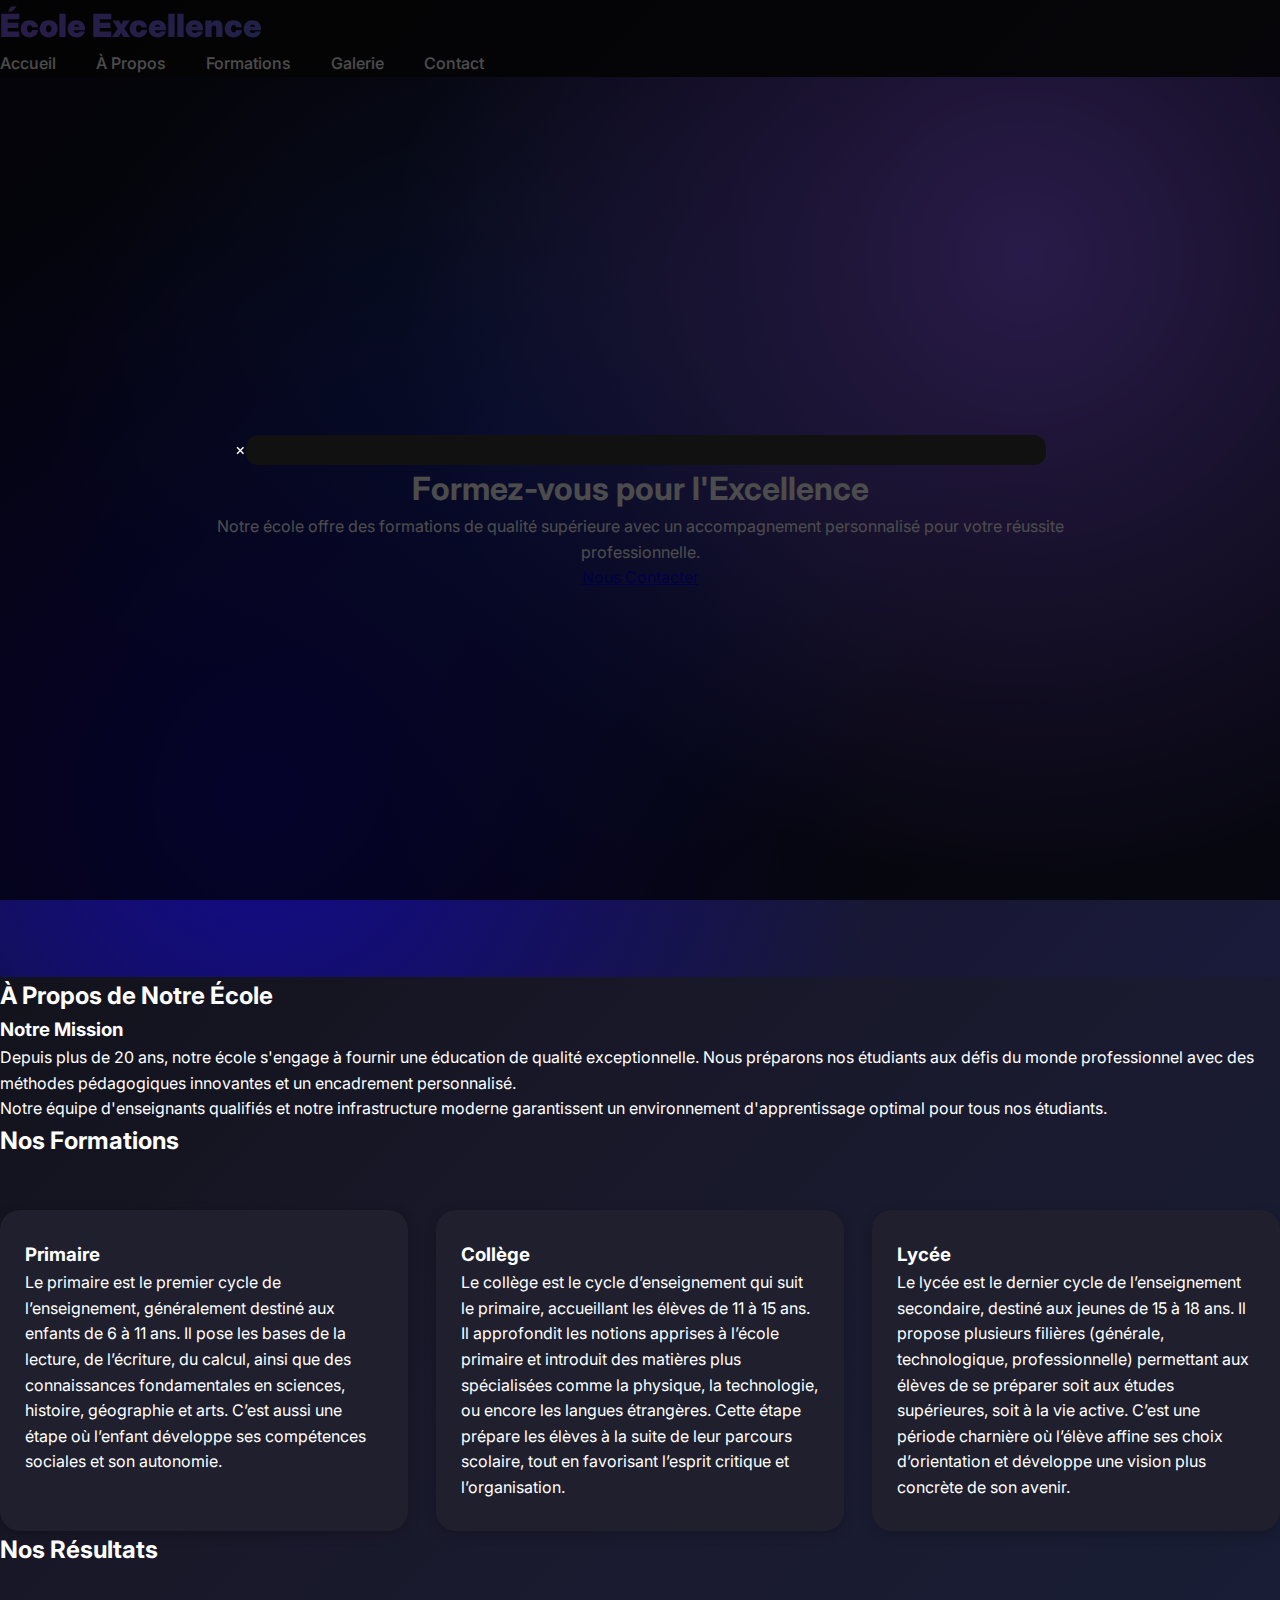
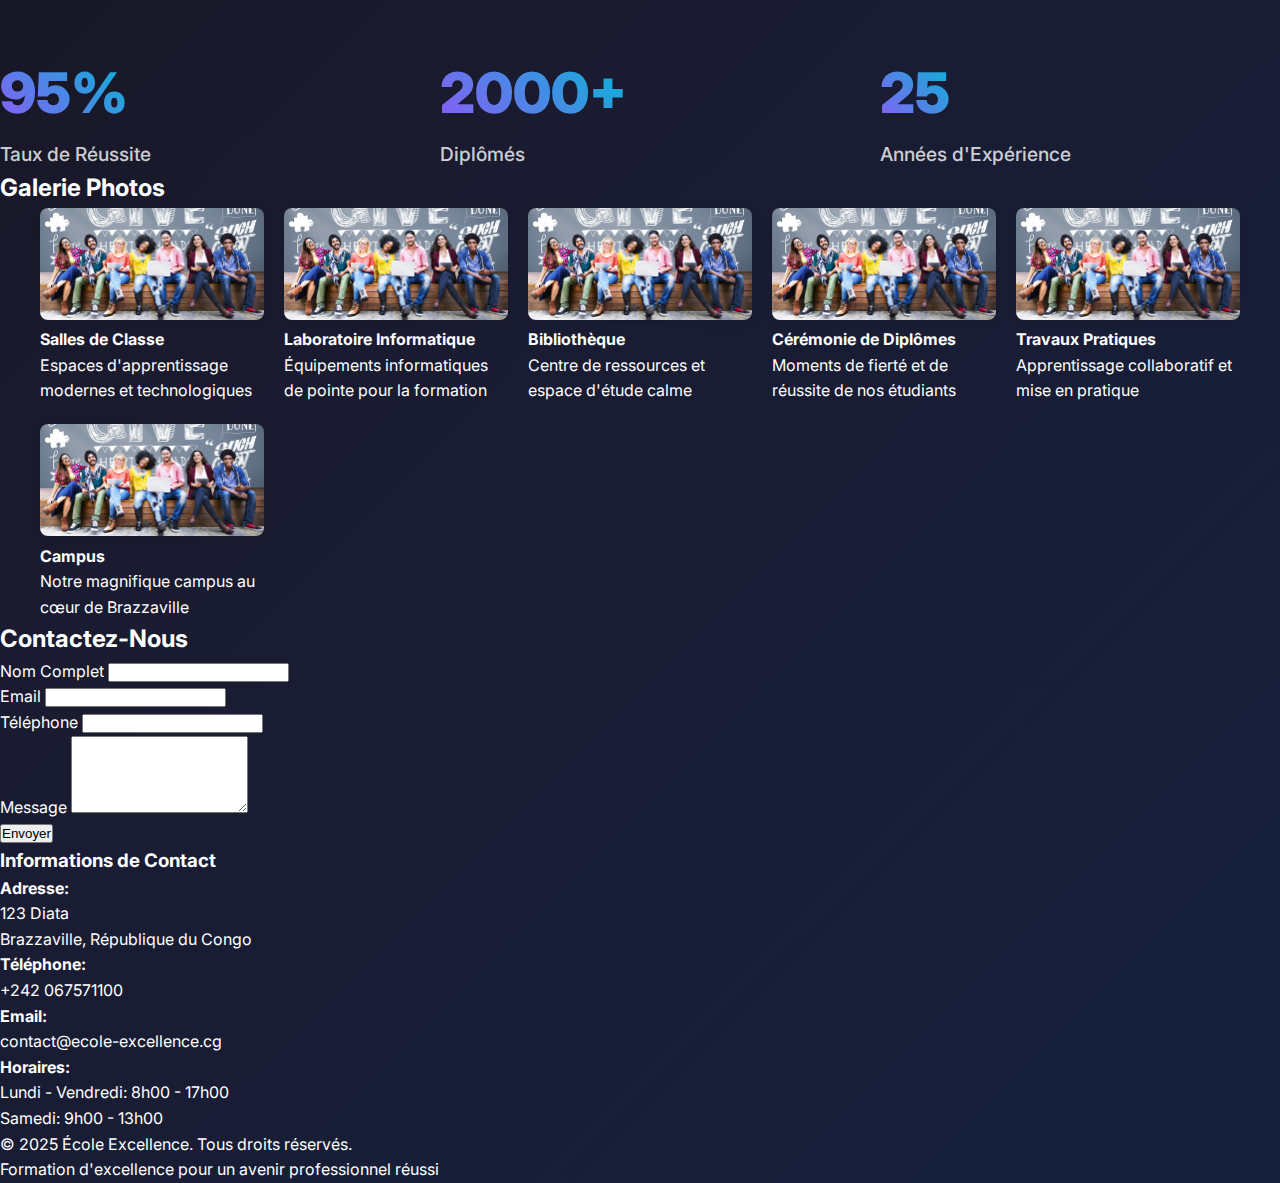
<file: index.html>
<!DOCTYPE html>
<html lang="fr">
<head>
    <meta charset="UTF-8">
    <meta name="viewport" content="width=device-width, initial-scale=1.0">
    <title>École Excellence - Formation d'Excellence</title> 
    <link rel="stylesheet" href="style.css">   
   
</head>
<body>
    <!-- Header -->
    <header>
        <nav>
            <div class="logo">École Excellence</div>
            <ul class="nav-links" id="navLinks">
                <li><a href="#accueil">Accueil</a></li>
                <li><a href="#about">À Propos</a></li>
                <li><a href="#programs">Formations</a></li>
                <li><a href="#gallery">Galerie</a></li>
                <li><a href="#contact">Contact</a></li>
            </ul>
            <div class="menu-toggle" id="menuToggle">
                <span></span>
                <span></span>
                <span></span>
            </div>
        </nav>
    </header>

    <!-- Hero Section -->
    <section class="hero" id="accueil">
        <div class="hero-content">
            <h1>Formez-vous pour l'Excellence</h1>
            <p>Notre école offre des formations de qualité supérieure avec un accompagnement personnalisé pour votre réussite professionnelle.</p>
            <a href="#contact" class="cta-button">Nous Contacter</a>
        </div>
    </section>

    <!-- About Section -->
    <section class="section" id="about">
        <h2>À Propos de Notre École</h2>
        <div class="about-content">
            <div class="about-text">
                <h3>Notre Mission</h3>
                <p>Depuis plus de 20 ans, notre école s'engage à fournir une éducation de qualité exceptionnelle. Nous préparons nos étudiants aux défis du monde professionnel avec des méthodes pédagogiques innovantes et un encadrement personnalisé.</p>
                
                <p>Notre équipe d'enseignants qualifiés et notre infrastructure moderne garantissent un environnement d'apprentissage optimal pour tous nos étudiants.</p>
            </div>
            <div class="about-image">
                <!-- [Image de l'école] -->
            </div>
        </div>
    </section>

    <!-- Programs Section -->
    <section class="section programs" id="programs">
        <h2>Nos Formations</h2>
        <div class="programs-grid">
            <div class="program-card">
                <h3>Primaire</h3>
                <p>Le primaire est le premier cycle de l’enseignement, généralement destiné aux enfants de 6 à 11 ans. Il pose les bases de la lecture, de l’écriture, du calcul, ainsi que des connaissances fondamentales en sciences, histoire, géographie et arts. C’est aussi une étape où l’enfant développe ses compétences sociales et son autonomie.</p>
            </div>
            <div class="program-card">
                <h3>Collège</h3>
                <p>
                  Le collège est le cycle d’enseignement qui suit le primaire, accueillant les élèves de 11 à 15 ans. Il approfondit les notions apprises à l’école primaire et introduit des matières plus spécialisées comme la physique, la technologie, ou encore les langues étrangères. Cette étape prépare les élèves à la suite de leur parcours scolaire, tout en favorisant l’esprit critique et l’organisation.</p>
            </div>
            <div class="program-card">
                <h3>Lycée</h3>
                <p>Le lycée est le dernier cycle de l’enseignement secondaire, destiné aux jeunes de 15 à 18 ans. Il propose plusieurs filières (générale, technologique, professionnelle) permettant aux élèves de se préparer soit aux études supérieures, soit à la vie active. C’est une période charnière où l’élève affine ses choix d’orientation et développe une vision plus concrète de son avenir.</p>
            </div>
            <!-- <div class="program-card">
                <h3>Ressources Humaines</h3>
                <p>Gestion du personnel, droit du travail et développement des compétences.</p>
            </div> -->
        </div>
    </section>

    <!-- Stats Section -->
    <section class="section stats">
        <h2>Nos Résultats</h2>
        <div class="stats-grid">
            <div class="stat-item">
                <span class="stat-number">95%</span>
                <div class="stat-label">Taux de Réussite</div>
            </div>
            <div class="stat-item">
                <span class="stat-number">2000+</span>
                <div class="stat-label">Diplômés</div>
            </div>
            <div class="stat-item">
                <span class="stat-number">25</span>
                <div class="stat-label">Années d'Expérience</div>
            </div>
            <!-- <div class="stat-item">
                <span class="stat-number">85%</span>
                <div class="stat-label">Insertion Professionnelle</div>
            </div> -->
        </div>
    </section>

    <!-- Gallery Section -->
    <section class="section gallery" id="gallery">
        <h2>Galerie Photos</h2>
        <div class="gallery-grid">
            <div class="gallery-item" onclick="openModal('modal1')">
                <div class="gallery-placeholder">
                    <img src="images/img1.jpg" alt="">
                </div>
                <div class="gallery-overlay">
                    <h4>Salles de Classe</h4>
                    <p>Espaces d'apprentissage modernes et technologiques</p>
                </div>
            </div>
            <div class="gallery-item" onclick="openModal('modal2')">
                <div class="gallery-placeholder">
                   <img src="images/img1.jpg" alt="">
                </div>
                <div class="gallery-overlay">
                    <h4>Laboratoire Informatique</h4>
                    <p>Équipements informatiques de pointe pour la formation</p>
                </div>
            </div>
            <div class="gallery-item" onclick="openModal('modal3')">
                <div class="gallery-placeholder">
                    <img src="images/img1.jpg" alt="">
                </div>
                <div class="gallery-overlay">
                    <h4>Bibliothèque</h4>
                    <p>Centre de ressources et espace d'étude calme</p>
                </div>
            </div>
            <div class="gallery-item" onclick="openModal('modal4')">
                <div class="gallery-placeholder">
                   <img src="images/img1.jpg" alt="">
                </div>
                <div class="gallery-overlay">
                    <h4>Cérémonie de Diplômes</h4>
                    <p>Moments de fierté et de réussite de nos étudiants</p>
                </div>
            </div>
            <div class="gallery-item" onclick="openModal('modal5')">
                <div class="gallery-placeholder">
                   <img src="images/img1.jpg" alt="">
                </div>
                <div class="gallery-overlay">
                    <h4>Travaux Pratiques</h4>
                    <p>Apprentissage collaboratif et mise en pratique</p>
                </div>
            </div>
            <div class="gallery-item" onclick="openModal('modal6')">
                <div class="gallery-placeholder">
                   <img src="images/img1.jpg" alt="">
                </div>
                <div class="gallery-overlay">
                    <h4>Campus</h4>
                    <p>Notre magnifique campus au cœur de Brazzaville</p>
                </div>
            </div>
        </div>
    </section>

    <!-- Contact Section -->
    <section class="section contact" id="contact">
        <h2>Contactez-Nous</h2>
        <div class="contact-content">
            <div class="contact-form">
                <form>
                    <div class="form-group">
                        <label for="name">Nom Complet</label>
                        <input type="text" id="name" name="name" required>
                    </div>
                    <div class="form-group">
                        <label for="email">Email</label>
                        <input type="email" id="email" name="email" required>
                    </div>
                    <div class="form-group">
                        <label for="phone">Téléphone</label>
                        <input type="tel" id="phone" name="phone">
                    </div>
                    <div class="form-group">
                        <label for="message">Message</label>
                        <textarea id="message" name="message" rows="5" required></textarea>
                    </div>
                    <button type="submit" class="cta-button">Envoyer</button>
                </form>
            </div>
            <div class="contact-info">
                <h3>Informations de Contact</h3>
                <p><strong>Adresse:</strong><br>
                123 Diata<br>
                Brazzaville, République du Congo</p>
                
                <p><strong>Téléphone:</strong><br>
                +242 067571100</p>
                
                <p><strong>Email:</strong><br>
                contact@ecole-excellence.cg</p>
                
                <p><strong>Horaires:</strong><br>
                Lundi - Vendredi: 8h00 - 17h00<br>
                Samedi: 9h00 - 13h00</p>
            </div>
        </div>
    </section>

    <!-- Footer -->
    <footer>
        <p>&copy; 2025 École Excellence. Tous droits réservés.</p>
        <p>Formation d'excellence pour un avenir professionnel réussi</p>
    </footer>

    <!-- Gallery Modal -->
    <div class="modal" id="galleryModal">
        <span class="close-modal" onclick="closeModal()">&times;</span>
        <div class="modal-content">
            <div class="modal-caption" id="modalCaption"></div>
        </div>
    </div>

    <script src="script.js"></script>
</body>
</html>
</file>
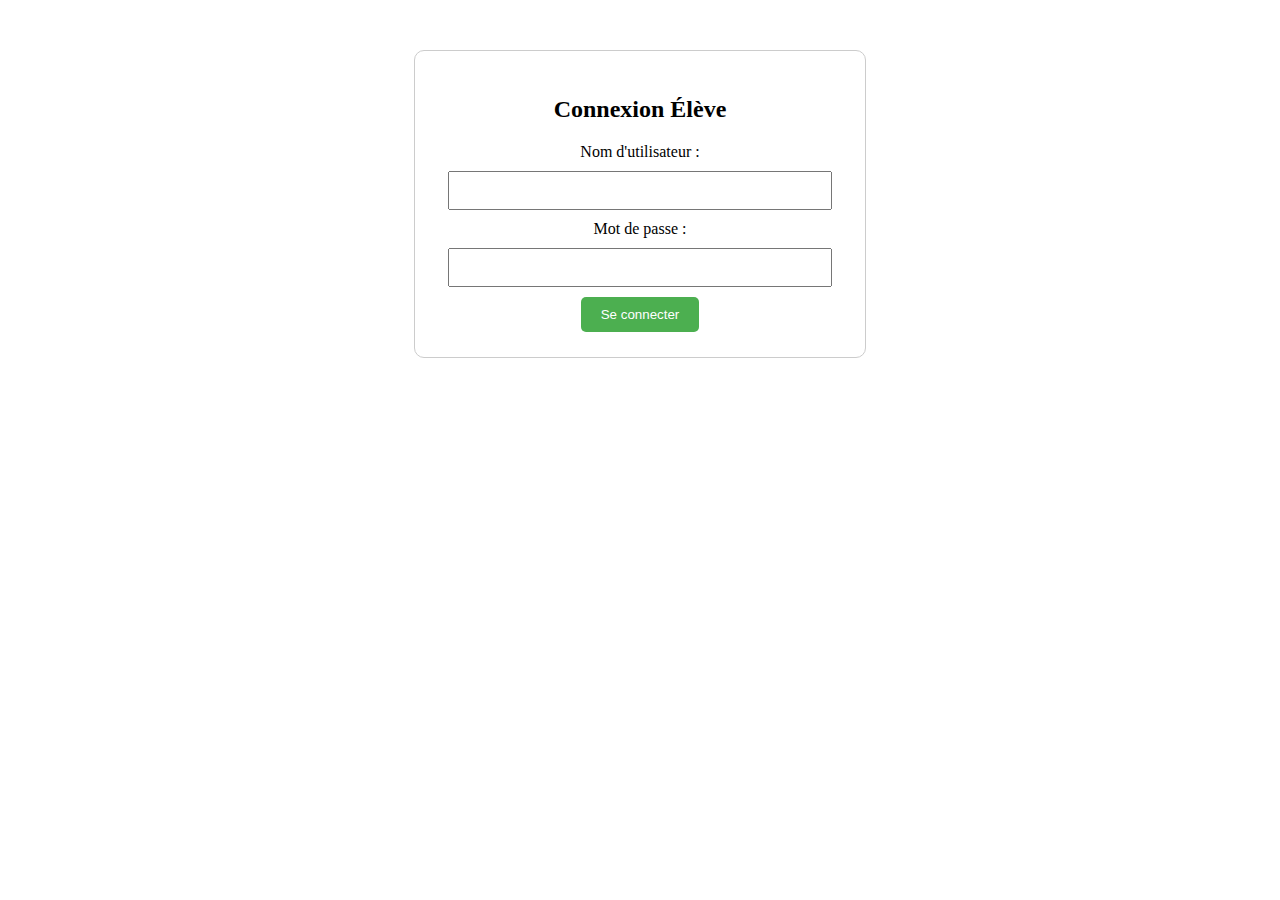
<file: login.html>
<!DOCTYPE html>
<html lang="en">
<head>
    <meta charset="UTF-8">
    <meta name="viewport" content="width=device-width, initial-scale=1.0">
    <title>Document</title>
</head>
<body>
    <!-- Login -->
<div class="login-container">
  <h2>Connexion Élève</h2>
  <form id="loginForm">
    <label for="username">Nom d'utilisateur :</label>
    <input type="text" id="username" required>

    <label for="password">Mot de passe :</label>
    <input type="password" id="password" required>

    <button type="submit">Se connecter</button>
  </form>
  <p id="loginError" style="color:red; display:none;">Identifiants incorrects</p>
</div>

<!-- CSS -->
<style>
.login-container {
  max-width: 400px;
  margin: 50px auto;
  padding: 25px;
  border: 1px solid #ccc;
  border-radius: 10px;
  text-align: center;
}

.login-container input {
  width: 90%;
  padding: 10px;
  margin: 10px 0;
}

.login-container button {
  padding: 10px 20px;
  background-color: #4CAF50;
  color: white;
  border: none;
  border-radius: 5px;
}

.login-container button:hover {
  background-color: #45a049;
}
</style>

<!-- JS -->
<script>
const loginForm = document.getElementById("loginForm");
const loginError = document.getElementById("loginError");

// Exemple simple : les identifiants sont "eleve" / "1234"
loginForm.addEventListener("submit", function(e) {
  e.preventDefault();
  const username = document.getElementById("username").value;
  const password = document.getElementById("password").value;

  if(username === "eleve" && password === "1234") {
    // redirection vers zone élèves
    window.location.href = "zone-eleves.html";
  } else {
    loginError.style.display = "block";
  }
});
</script>

</body>
</html>
</file>
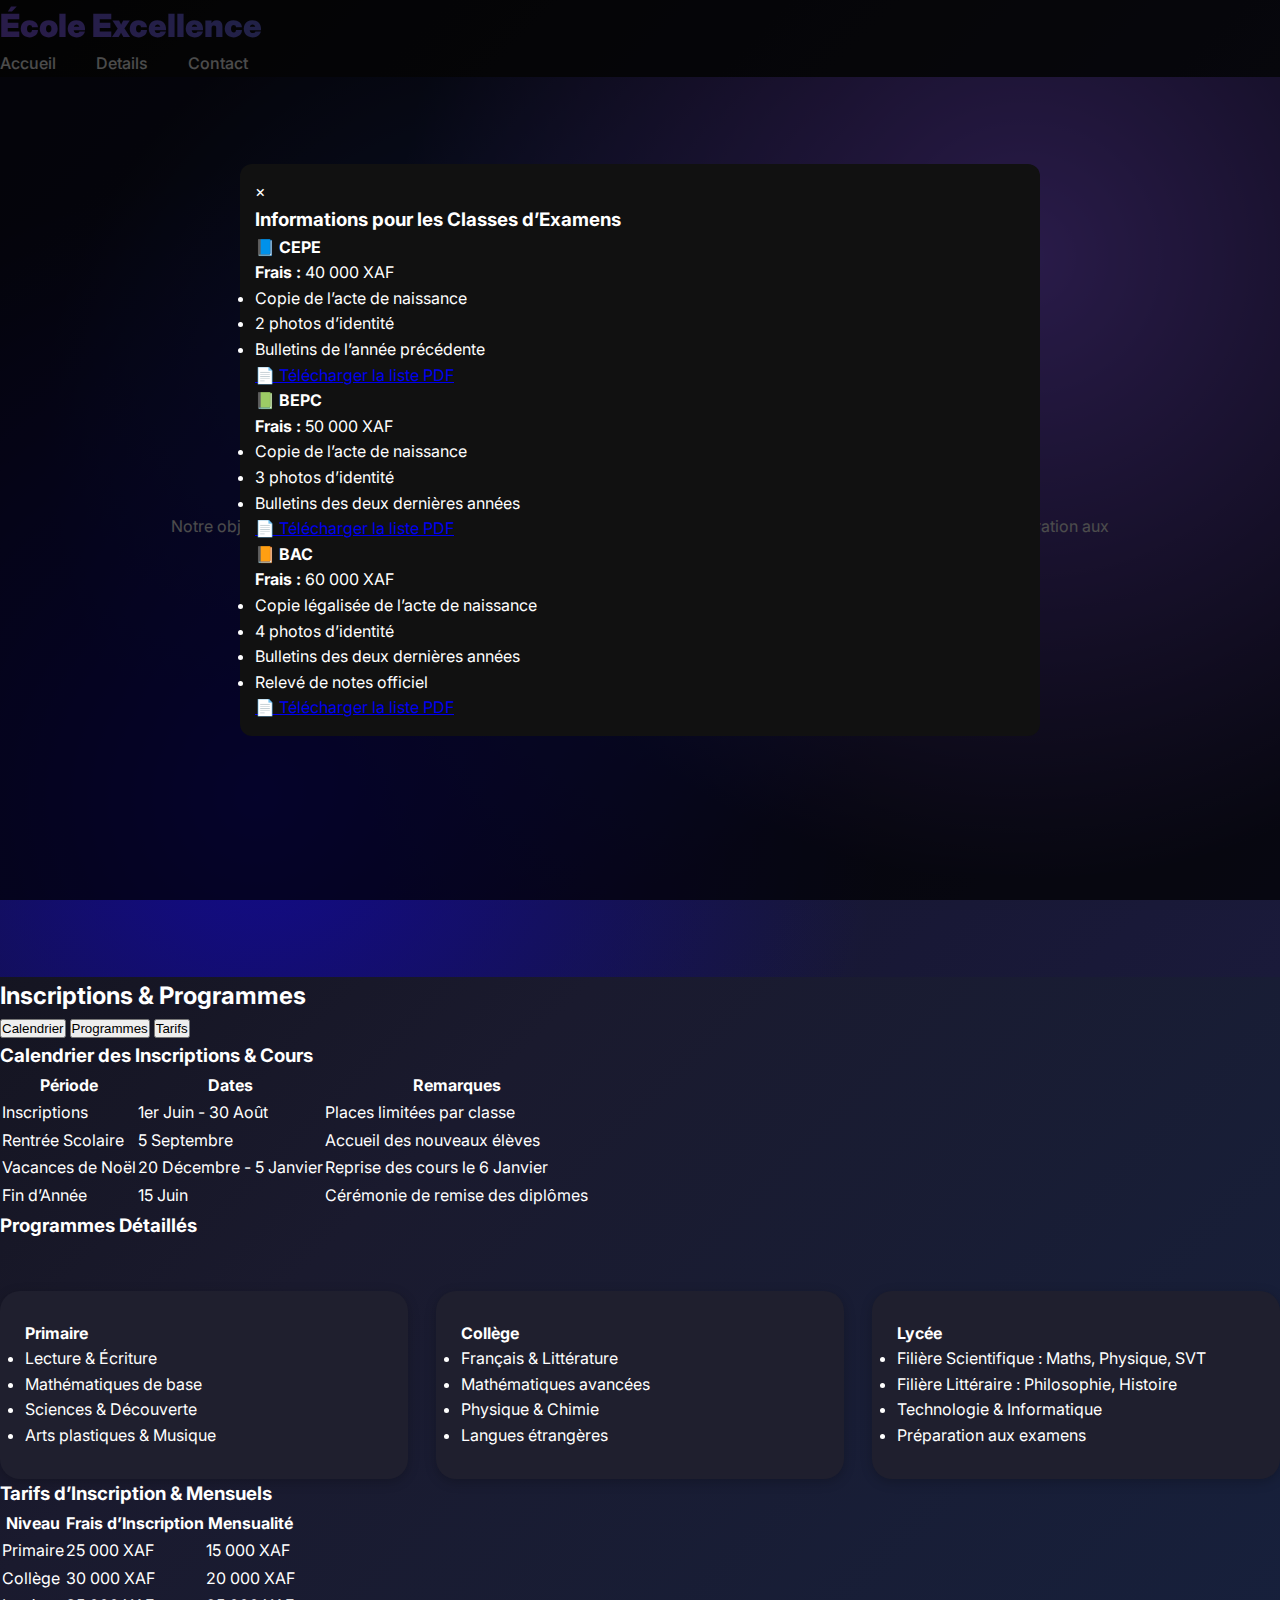
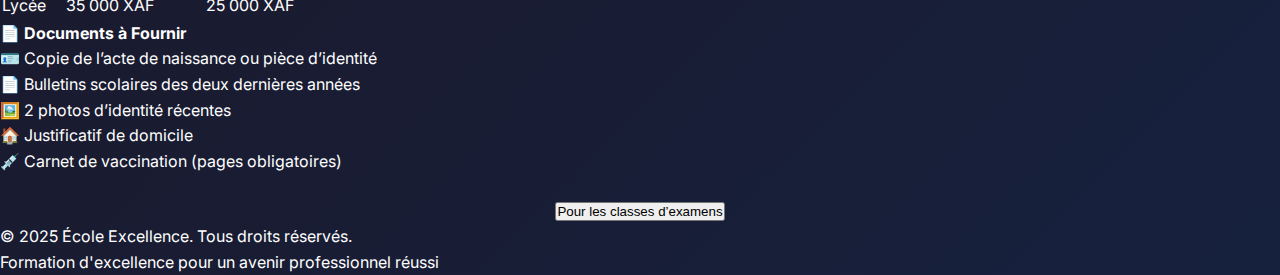
<file: second.html>
<!DOCTYPE html>
<html lang="fr">
<head>
    <meta charset="UTF-8">
    <meta name="viewport" content="width=device-width, initial-scale=1.0">
    <title>Inscriptions & Programmes - École Excellence</title>
    <link rel="stylesheet" href="style.css">
   
</head>
<body>
    
    <!-- HEADER -->
    <header>
        <nav>
            <div class="logo">École Excellence</div>
            <ul class="nav-links" id="navLinks">
                <li><a href="index.html">Accueil</a></li>
                <li><a href="second.html">Details</a></li>
                <!-- <li><a href="#programs">Formations</a></li>
                <li><a href="#gallery">Galerie</a></li> -->
                <li><a href="#contact">Contact</a></li>
            </ul>
            <div class="menu-toggle" id="menuToggle">
                <span></span>
                <span></span>
                <span></span>
            </div>
        </nav>
    </header>

     
    <section class="hero" id="accueil">
        <div class="hero-content">
            <h1>Formez-vous pour l'Excellence</h1>
            <p>Notre objectif est d’offrir à chaque élève un parcours éducatif complet et harmonieux, de la petite enfance à la préparation aux études supérieures, dans un environnement sécurisé et stimulant.</p>
            <a href="#contact" class="cta-button">Nous Contacter</a>
        </div>
    </section>

    <section class="section">
        <h2>Inscriptions & Programmes</h2>

        <!-- Boutons de filtre -->
        <div class="filter-buttons">
            <button class="active" data-target="calendrier">Calendrier</button>
            <button data-target="programmes">Programmes</button>
            <button data-target="tarifs">Tarifs</button>
        </div>

        <!-- CALENDRIER -->
        <div id="calendrier" class="filter-section active">
            <h3>Calendrier des Inscriptions & Cours</h3>
            <div class="table-container">
                <table>
                    <thead>
                        <tr>
                            <th>Période</th>
                            <th>Dates</th>
                            <th>Remarques</th>
                        </tr>
                    </thead>
                    <tbody>
                        <tr>
                            <td>Inscriptions</td>
                            <td>1er Juin - 30 Août</td>
                            <td>Places limitées par classe</td>
                        </tr>
                        <tr>
                            <td>Rentrée Scolaire</td>
                            <td>5 Septembre</td>
                            <td>Accueil des nouveaux élèves</td>
                        </tr>
                        <tr>
                            <td>Vacances de Noël</td>
                            <td>20 Décembre - 5 Janvier</td>
                            <td>Reprise des cours le 6 Janvier</td>
                        </tr>
                        <tr>
                            <td>Fin d’Année</td>
                            <td>15 Juin</td>
                            <td>Cérémonie de remise des diplômes</td>
                        </tr>
                    </tbody>
                </table>
            </div>
        </div>

        <!-- PROGRAMMES -->
        <div id="programmes" class="filter-section">
            <h3>Programmes Détaillés</h3>
            <div class="programs-grid">
                <div class="program-card">
                    <h4>Primaire</h4>
                    <ul>
                        <li>Lecture & Écriture</li>
                        <li>Mathématiques de base</li>
                        <li>Sciences & Découverte</li>
                        <li>Arts plastiques & Musique</li>
                    </ul>
                </div>
                <div class="program-card">
                    <h4>Collège</h4>
                    <ul>
                        <li>Français & Littérature</li>
                        <li>Mathématiques avancées</li>
                        <li>Physique & Chimie</li>
                        <li>Langues étrangères</li>
                    </ul>
                </div>
                <div class="program-card">
                    <h4>Lycée</h4>
                    <ul>
                        <li>Filière Scientifique : Maths, Physique, SVT</li>
                        <li>Filière Littéraire : Philosophie, Histoire</li>
                        <li>Technologie & Informatique</li>
                        <li>Préparation aux examens</li>
                    </ul>
                </div>
            </div>
        </div>

        <!-- TARIFS -->
       <!-- TARIFS -->
<!-- TARIFS -->
<div id="tarifs" class="filter-section">
    <h3>Tarifs d’Inscription & Mensuels</h3>
    <div class="table-container">
        <table>
            <thead>
                <tr>
                    <th>Niveau</th>
                    <th>Frais d’Inscription</th>
                    <th>Mensualité</th>
                </tr>
            </thead>
            <tbody>
                <tr>
                    <td>Primaire</td>
                    <td>25 000 XAF</td>
                    <td>15 000 XAF</td>
                </tr>
                <tr>
                    <td>Collège</td>
                    <td>30 000 XAF</td>
                    <td>20 000 XAF</td>
                </tr>
                <tr>
                    <td>Lycée</td>
                    <td>35 000 XAF</td>
                    <td>25 000 XAF</td>
                </tr>
            </tbody>
        </table>
    </div>

    <!-- DOCUMENTS À FOURNIR -->
    <div class="documents-inscription">
        <h4>📄 Documents à Fournir</h4>
        <ul>
            <li><span>🪪</span> Copie de l’acte de naissance ou pièce d’identité</li>
            <li><span>📄</span> Bulletins scolaires des deux dernières années</li>
            <li><span>🖼️</span> 2 photos d’identité récentes</li>
            <li><span>🏠</span> Justificatif de domicile</li>
            <li><span>💉</span> Carnet de vaccination (pages obligatoires)</li>
        </ul>
    </div>

    <!-- BOUTON CLASSES D'EXAMENS -->
    <div style="margin-top: 1.5rem; text-align: center;">
        <button id="examBtn" class="cta-button">Pour les classes d’examens</button>
    </div>
</div>

<!-- MODAL CLASSES D'EXAMENS -->
<div id="examModal" class="modal">
    <div class="modal-content exam-modal">
        <span class="close-modal" id="closeExamModal">&times;</span>
        <h3>Informations pour les Classes d’Examens</h3>
        
        <div class="exam-section">
            <h4>📘 CEPE</h4>
            <p><strong>Frais :</strong> 40 000 XAF</p>
            <ul>
                <li>Copie de l’acte de naissance</li>
                <li>2 photos d’identité</li>
                <li>Bulletins de l’année précédente</li>
            </ul>

            <a href="documents_examen.pdf" download class="download-btn">
                    📄 Télécharger la liste PDF
                </a>
        </div>

        <div class="exam-section">
            <h4>📗 BEPC</h4>
            <p><strong>Frais :</strong> 50 000 XAF</p>
            <ul>
                <li>Copie de l’acte de naissance</li>
                <li>3 photos d’identité</li>
                <li>Bulletins des deux dernières années</li>
            </ul>
               <a href="documents_examen.pdf" download class="download-btn">
                    📄 Télécharger la liste PDF
                </a>
        </div>

        <div class="exam-section">
            <h4>📙 BAC</h4>
            <p><strong>Frais :</strong> 60 000 XAF</p>
            <ul>
                <li>Copie légalisée de l’acte de naissance</li>
                <li>4 photos d’identité</li>
                <li>Bulletins des deux dernières années</li>
                <li>Relevé de notes officiel</li>
            </ul>

            <a href="documents_examen.pdf" download class="download-btn">
                    📄 Télécharger la liste PDF
                </a>
        </div>
    </div>
</div>



    </section>

    <!-- FOOTER -->
     <footer>
        <p>&copy; 2025 École Excellence. Tous droits réservés.</p>
        <p>Formation d'excellence pour un avenir professionnel réussi</p>
    </footer>

    <script>
        // Gestion des filtres
        const buttons = document.querySelectorAll('.filter-buttons button');
        const sections = document.querySelectorAll('.filter-section');

        buttons.forEach(btn => {
            btn.addEventListener('click', () => {
                // Retirer active des boutons
                buttons.forEach(b => b.classList.remove('active'));
                btn.classList.add('active');

                // Afficher la bonne section
                const target = btn.getAttribute('data-target');
                sections.forEach(sec => {
                    sec.classList.remove('active');
                    if(sec.id === target) {
                        sec.classList.add('active');
                    }
                });
            });
        });

        // Gestion modal examens
const examBtn = document.getElementById('examBtn');
const examModal = document.getElementById('examModal');
const closeExamModal = document.getElementById('closeExamModal');

examBtn.addEventListener('click', () => {
    examModal.style.display = 'flex';
});

closeExamModal.addEventListener('click', () => {
    examModal.style.display = 'none';
});

window.addEventListener('click', (e) => {
    if(e.target === examModal) {
        examModal.style.display = 'none';
    }
});

    </script>
    <script src="script.js"></script>
</body>
</html>
</file>
<file: style.css>
@import url('https://fonts.googleapis.com/css2?family=Inter:wght@300;400;500;600;700;800;900&display=swap');
        
        :root {
            --primary-gradient: linear-gradient(135deg, #667eea 0%, #764ba2 50%, #f093fb 100%);
            --dark-gradient: linear-gradient(135deg, #0c0c0c 0%, #1a1a2e 50%, #16213e 100%);
            --accent-purple: #8b5cf6;
            --accent-cyan: #06b6d4;
            --accent-pink: #ec4899;
            --glass: rgba(255, 255, 255, 0.1);
            --glass-border: rgba(255, 255, 255, 0.2);
        }

        * {
            margin: 0;
            padding: 0;
            box-sizing: border-box;
        }

        body {
            font-family: 'Inter', sans-serif;
            background: var(--dark-gradient);
            color: white;
            overflow-x: hidden;
            line-height: 1.6;
        }

        /* Cursor personnalisé */
        /* body::before {
            content: '';
            position: fixed;
            width: 20px;
            height: 20px;
            background: radial-gradient(circle, var(--accent-purple), transparent);
            border-radius: 50%;
            pointer-events: none;
            z-index: 10000;
            mix-blend-mode: difference;
            transition: transform 0.1s ease;
        } */

        /* Navigation ultra-moderne */
        .navbar {
            position: fixed;
            top: 0;
            left: 0;
            right: 0;
            z-index: 9999;
            padding: 20px 50px;
            background: rgba(0, 0, 0, 0.1);
            backdrop-filter: blur(30px);
            border-bottom: 1px solid var(--glass-border);
            transition: all 0.3s ease;
        }

        .navbar.scrolled {
            background: rgba(0, 0, 0, 0.9);
            padding: 15px 50px;
        }

        .nav-container {
            display: flex;
            justify-content: space-between;
            align-items: center;
            max-width: 1400px;
            margin: 0 auto;
        }

        .logo {
            font-size: 2rem;
            font-weight: 900;
            background: linear-gradient(45deg, var(--accent-purple), var(--accent-cyan));
            -webkit-background-clip: text;
            -webkit-text-fill-color: transparent;
            background-clip: text;
        }

        .nav-links {
            display: flex;
            list-style: none;
            gap: 40px;
            align-items: center;
        }

        .nav-links a {
            color: white;
            text-decoration: none;
            font-weight: 500;
            position: relative;
            transition: all 0.3s ease;
            padding: 10px 0;
        }

        .nav-links a::after {
            content: '';
            position: absolute;
            bottom: 0;
            left: 0;
            width: 0;
            height: 2px;
            background: linear-gradient(45deg, var(--accent-purple), var(--accent-cyan));
            transition: width 0.3s ease;
        }

        .nav-links a:hover::after {
            width: 100%;
        }

        .nav-cta {
            padding: 12px 30px;
            background: linear-gradient(45deg, var(--accent-purple), var(--accent-pink));
            border: none;
            border-radius: 50px;
            color: white;
            font-weight: 600;
            text-decoration: none;
            transition: all 0.3s ease;
            position: relative;
            overflow: hidden;
        }

        .nav-cta::before {
            content: '';
            position: absolute;
            top: 0;
            left: -100%;
            width: 100%;
            height: 100%;
            background: linear-gradient(90deg, transparent, rgba(255,255,255,0.4), transparent);
            transition: left 0.6s;
        }

        .nav-cta:hover {
            transform: translateY(-2px);
            box-shadow: 0 10px 30px rgba(139, 92, 246, 0.4);
        }

        .nav-cta:hover::before {
            left: 100%;
        }

        /* Hero Section Révolutionnaire */
        .hero {
            height: 100vh;
            display: flex;
            align-items: center;
            justify-content: center;
            position: relative;
            overflow: hidden;
            background: radial-gradient(circle at 20% 80%, #120a8f 0%, transparent 50%),
                        radial-gradient(circle at 80% 20%, #8b5cf6 0%, transparent 50%),
                        radial-gradient(circle at 40% 40%, #1e3a8a 0%, transparent 50%),
                        linear-gradient(135deg, #0f0f23, #1a1a3a);
        }

        /* Arrière-plan animé avec formes géométriques */
        /* .hero::before {
            content: '';
            position: absolute;
            top: 0;
            left: 0;
            right: 0;
            bottom: 0;
            background: url("data:image/svg+xml,%3Csvg width='60' height='60' viewBox='0 0 60 60' xmlns='http://www.w3.org/2000/svg'%3E%3Cg fill='none' fill-rule='evenodd'%3E%3Cg fill='%238b5cf6' fill-opacity='0.1'%3E%3Cpolygon points='30 0 60 30 30 60 0 30'/%3E%3C/g%3E%3C/g%3E%3C/svg%3E");
            animation: geometric-float 20s linear infinite;
            opacity: 0.5;
        } */

        @keyframes geometric-float {
            0% { transform: translateX(-60px) translateY(-60px); }
            100% { transform: translateX(calc(100vw + 60px)) translateY(60px); }
        }

        /* Particules flottantes */
        .particles {
            position: absolute;
            width: 100%;
            height: 100%;
            overflow: hidden;
        }

        .particle {
            position: absolute;
            width: 4px;
            height: 4px;
            background: linear-gradient(45deg, var(--accent-purple), var(--accent-cyan));
            border-radius: 50%;
            animation: particle-rise 15s linear infinite;
        }

        @keyframes particle-rise {
            0% {
                transform: translateY(100vh) scale(0);
                opacity: 0;
            }
            10% {
                opacity: 1;
                transform: scale(1);
            }
            90% {
                opacity: 1;
            }
            100% {
                transform: translateY(-100px) scale(0);
                opacity: 0;
            }
        }

        .hero-content {
            text-align: center;
            z-index: 10;
            max-width: 1000px;
            padding: 0 20px;
        }

        .hero-subtitle {
            font-size: 1.2rem;
            font-weight: 400;
            color: var(--accent-cyan);
            margin-bottom: 20px;
            opacity: 0;
            animation: fadeInUp 1s ease 0.5s forwards;
        }

        .hero-title {
            font-size: clamp(3rem, 8vw, 8rem);
            font-weight: 900;
            margin-bottom: 30px;
            background: linear-gradient(135deg, #ffffff 0%, var(--accent-purple) 50%, var(--accent-cyan) 100%);
            -webkit-background-clip: text;
            -webkit-text-fill-color: transparent;
            background-clip: text;
            opacity: 0;
            animation: fadeInUp 1s ease 1s forwards, glow-pulse 3s ease-in-out infinite 2s;
            letter-spacing: -0.02em;
            line-height: 0.9;
        }

        @keyframes glow-pulse {
            0%, 100% { 
                filter: drop-shadow(0 0 30px rgba(139, 92, 246, 0.4)) drop-shadow(0 0 60px rgba(6, 182, 212, 0.2)); 
            }
            50% { 
                filter: drop-shadow(0 0 50px rgba(139, 92, 246, 0.8)) drop-shadow(0 0 80px rgba(6, 182, 212, 0.4)); 
            }
        }

        .hero-description {
            font-size: 1.4rem;
            font-weight: 300;
            margin-bottom: 50px;
            opacity: 0;
            animation: fadeInUp 1s ease 1.5s forwards;
            max-width: 700px;
            margin-left: auto;
            margin-right: auto;
            color: rgba(255, 255, 255, 0.9);
        }

        .hero-buttons {
            display: flex;
            gap: 20px;
            justify-content: center;
            flex-wrap: wrap;
            opacity: 0;
            animation: fadeInUp 1s ease 2s forwards;
        }

        .btn-primary {
            padding: 18px 40px;
            font-size: 1.1rem;
            font-weight: 600;
            border: none;
            border-radius: 50px;
            text-decoration: none;
            transition: all 0.4s cubic-bezier(0.175, 0.885, 0.32, 1.275);
            position: relative;
            overflow: hidden;
            display: inline-flex;
            align-items: center;
            gap: 10px;
        }

        .btn-primary.primary {
            background: linear-gradient(135deg, var(--accent-purple), var(--accent-pink));
            color: white;
        }

        .btn-primary.secondary {
            background: rgba(255, 255, 255, 0.1);
            color: white;
            border: 2px solid var(--glass-border);
            backdrop-filter: blur(10px);
        }

        .btn-primary:hover {
            transform: translateY(-5px) scale(1.05);
        }

        .btn-primary.primary:hover {
            box-shadow: 0 20px 40px rgba(139, 92, 246, 0.4);
        }

        .btn-primary.secondary:hover {
            background: rgba(255, 255, 255, 0.2);
            border-color: var(--accent-cyan);
        }

        .btn-primary::before {
            content: '';
            position: absolute;
            top: 0;
            left: -100%;
            width: 100%;
            height: 100%;
            background: linear-gradient(90deg, transparent, rgba(255,255,255,0.4), transparent);
            transition: left 0.6s;
        }

        .btn-primary:hover::before {
            left: 100%;
        }

        @keyframes fadeInUp {
            to {
                opacity: 1;
                transform: translateY(0);
            }
        }

        .fadeInUp {
            opacity: 0;
            transform: translateY(50px);
        }

        .visit-virtual-btn {
  background: var(--accent-cyan);
  color: #fff;
  border: none;
  padding: 10px 18px;
  border-radius: 25px;
  font-weight: 600;
  cursor: pointer;
  transition: background 0.3s ease;
  margin-top: 20px;
  align-self: start; /* si flex container */
}

.visit-virtual-btn:hover {
  background: var(--accent-purple);
}

/* Modal container (couvre tout l’écran) */
.modal {
  display: none; /* caché par défaut */
  position: fixed;
  z-index: 9999;
  left: 0; top: 0;
  width: 100%; height: 100%;
  background: rgba(0,0,0,0.7);
  display: flex;
  justify-content: center;
  align-items: center;
  padding: 20px;
}

/* Contenu modal */
.modal-content {
  background: #111;
  border-radius: 12px;
  max-width: 800px;
  width: 100%;
  padding: 15px;
  position: relative;
}

/* Bouton fermer */
.close {
  position: absolute;
  top: 12px; right: 18px;
  color: #fff;
  font-size: 28px;
  font-weight: bold;
  cursor: pointer;
  user-select: none;
}
.close:hover {
  color: var(--accent-cyan);
}


        /* Section Stats Impressionnante */
        .stats-section {
            padding: 100px 50px;
            background: linear-gradient(135deg, #0a0a0a 0%, #1a1a2e 50%, #0a0a0a 100%);
            position: relative;
            overflow: hidden;
        }

        /* .stats-section::before {
            content: '';
            position: absolute;
            top: 0;
            left: 0;
            right: 0;
            bottom: 0;
            background: url("data:image/svg+xml,%3Csvg width='100' height='100' viewBox='0 0 100 100' xmlns='http://www.w3.org/2000/svg'%3E%3Cdefs%3E%3ClinearGradient id='grad' x1='0%25' y1='0%25' x2='100%25' y2='100%25'%3E%3Cstop offset='0%25' style='stop-color:%238b5cf6;stop-opacity:0.1'/%3E%3Cstop offset='100%25' style='stop-color:%2306b6d4;stop-opacity:0.1'/%3E%3C/linearGradient%3E%3C/defs%3E%3Ccircle cx='50' cy='50' r='25' fill='url(%23grad)'/%3E%3C/svg%3E") center/200px;
            animation: bg-shift 20s ease-in-out infinite;
        } */

        @keyframes bg-shift {
            0%, 100% { transform: translateX(-50px) translateY(-50px); }
            50% { transform: translateX(50px) translateY(50px); }
        }

        .stats-container {
            max-width: 1200px;
            margin: 0 auto;
            position: relative;
            z-index: 2;
        }

        .stats-grid {
            display: grid;
            grid-template-columns: repeat(auto-fit, minmax(250px, 1fr));
            gap: 40px;
            margin-top: 80px;
        }

        .stat-card {
            text-align: center;
            padding: 40px 20px;
            background: var(--glass);
            border: 1px solid var(--glass-border);
            border-radius: 20px;
            backdrop-filter: blur(20px);
            transition: all 0.4s ease;
            position: relative;
            overflow: hidden;
        }

        .stat-card::before {
            content: '';
            position: absolute;
            top: 0;
            left: 0;
            right: 0;
            height: 3px;
            background: linear-gradient(90deg, var(--accent-purple), var(--accent-cyan), var(--accent-pink));
            transform: scaleX(0);
            transition: transform 0.6s ease;
        }

        .stat-card:hover {
            transform: translateY(-10px);
            background: rgba(255, 255, 255, 0.15);
            box-shadow: 0 25px 50px rgba(0, 0, 0, 0.3);
        }

        .stat-card:hover::before {
            transform: scaleX(1);
        }

        .stat-number {
            font-size: 3.5rem;
            font-weight: 900;
            background: linear-gradient(45deg, var(--accent-purple), var(--accent-cyan));
            -webkit-background-clip: text;
            -webkit-text-fill-color: transparent;
            background-clip: text;
            margin-bottom: 10px;
        }

        .stat-label {
            font-size: 1.2rem;
            font-weight: 500;
            color: rgba(255, 255, 255, 0.8);
        }

        /* Section Programmes Révolutionnaire */
        .programs-section {
            padding: 150px 50px;
            background: radial-gradient(ellipse at top, #1a1a2e 0%, #0f0f23 100%);
            position: relative;
        }

        .programs-container {
            max-width: 1400px;
            margin: 0 auto;
        }

        .section-header {
            text-align: center;
            margin-bottom: 100px;
        }

        .section-subtitle {
            font-size: 1.1rem;
            color: var(--accent-cyan);
            font-weight: 500;
            margin-bottom: 20px;
        }

        .section-title {
            font-size: clamp(2.5rem, 5vw, 4rem);
            font-weight: 800;
            background: linear-gradient(135deg, #ffffff, var(--accent-purple));
            -webkit-background-clip: text;
            -webkit-text-fill-color: transparent;
            background-clip: text;
            margin-bottom: 30px;
        }

        .section-description {
            font-size: 1.2rem;
            color: rgba(255, 255, 255, 0.7);
            max-width: 600px;
            margin: 0 auto;
        }
.programs-grid {
  display: grid;
  grid-template-columns: repeat(auto-fit, minmax(300px, 1fr));
  gap: 28px;
  margin-top: 50px;
}

.program-card {
  background: #1f1f2e;
  border-radius: 20px;
  padding: 30px 25px;
  box-shadow: 0 3px 12px rgba(0, 0, 0, 0.22);
  transition: transform 0.35s ease, box-shadow 0.35s ease, background 0.35s ease;
  position: relative;
  overflow: hidden;
  display: flex;
  flex-direction: column;
  height: 100%;
}

.program-card:hover {
  transform: translateY(-10px);
  box-shadow: 0 18px 30px rgba(6, 182, 212, 0.35);
  background: linear-gradient(135deg, rgba(139, 92, 246, 0.15), rgba(6, 182, 212, 0.1));
  border: 1px solid var(--accent-cyan);
}

.program-icon {
  width: 60px;
  height: 60px;
  border-radius: 50%;
  background: linear-gradient(135deg, var(--accent-purple), var(--accent-cyan));
  display: flex;
  align-items: center;
  justify-content: center;
  font-size: 1.8rem;
  color: #fff;
  margin-bottom: 22px;
  box-shadow: 0 0 10px var(--accent-cyan);
  flex-shrink: 0;
}

.program-title {
  font-size: 1.6rem;
  font-weight: 700;
  color: #e0e0ff;
  margin-bottom: 14px;
  letter-spacing: 0.02em;
}

.program-description {
  font-size: 0.95rem;
  color: rgba(224, 224, 255, 0.85);
  line-height: 1.5;
  margin-bottom: 22px;
  flex-grow: 1;
}

.program-features {
  list-style: none;
  padding: 0;
  margin: 0;
  color: rgba(224, 224, 255, 0.75);
  font-size: 0.9rem;
  display: flex;
  flex-direction: column;
  gap: 6px;
}

.program-features li {
  display: flex;
  align-items: center;
  gap: 8px;
}

.program-features li::before {
  content: '✓';
  color: var(--accent-cyan);
  font-weight: 700;
  font-size: 1rem;
  line-height: 1;
}

        /* Section Témoignages */
        .testimonials-section {
            padding: 150px 50px;
            background: linear-gradient(135deg, #0f0f23 0%, #1a1a2e 50%, #0f0f23 100%);
            position: relative;
            overflow: hidden;
        }

        .testimonials-container {
            max-width: 1200px;
            margin: 0 auto;
        }

        .testimonials-grid {
            display: grid;
            grid-template-columns: repeat(auto-fit, minmax(350px, 1fr));
            gap: 40px;
            margin-top: 80px;
        }

        .testimonial-card {
            background: var(--glass);
            border: 1px solid var(--glass-border);
            border-radius: 25px;
            padding: 40px;
            backdrop-filter: blur(20px);
            transition: all 0.4s ease;
            position: relative;
        }

        .testimonial-card:hover {
            transform: translateY(-10px);
            background: rgba(255, 255, 255, 0.12);
            box-shadow: 0 25px 50px rgba(0, 0, 0, 0.3);
        }

        .testimonial-text {
            font-size: 1.1rem;
            line-height: 1.6;
            margin-bottom: 30px;
            color: rgba(255, 255, 255, 0.9);
            position: relative;
        }

        .testimonial-text::before {
            content: '"';
            font-size: 4rem;
            color: var(--accent-purple);
            position: absolute;
            top: -20px;
            left: -10px;
            opacity: 0.3;
        }

        .testimonial-author {
            display: flex;
            align-items: center;
            gap: 15px;
        }

        .author-avatar {
            width: 50px;
            height: 50px;
            border-radius: 50%;
            background: linear-gradient(45deg, var(--accent-purple), var(--accent-cyan));
            display: flex;
            align-items: center;
            justify-content: center;
            font-weight: bold;
            color: white;
        }

        .author-info h4 {
            color: white;
            font-weight: 600;
            margin-bottom: 5px;
        }

        .author-info p {
            color: rgba(255, 255, 255, 0.6);
            font-size: 0.9rem;
        }

        .gallery-section {
  padding: 60px 20px;
background: linear-gradient(135deg, #0f0f23 0%, #1a1a2e 50%, #0f0f23 100%); /* Couleur claire pour détacher de la section précédente */
  text-align: center;
}

.section-title {
  font-size: 2.5rem;
  color: var(--primary-blue); /* Utilise ta variable couleur principale */
  margin-bottom: 40px;
  font-weight: 700;
}

.gallery-grid {
  display: grid;
  grid-template-columns: repeat(auto-fit, minmax(220px, 1fr));
  gap: 20px;
  max-width: 1200px;
  margin: 0 auto;
}

.gallery-item img {
  width: 100%;
  height: auto;
  border-radius: 8px;
  box-shadow: 0 2px 8px rgba(0,0,0,0.1);
  transition: transform 0.3s ease, box-shadow 0.3s ease;
  cursor: pointer;
}

.gallery-item img:hover {
  transform: scale(1.05);
  box-shadow: 0 8px 20px rgba(0,0,0,0.2);
}

.gallery-item {
  display: flex;
  flex-direction: column;
  align-items: center;
}

.image-description {
  margin-top: 8px;
  font-size: 0.9rem;
  color: var(--secondary-blue);
  max-width: 220px;
  text-align: center;
}



        /* Footer Futuriste */
        .footer {
            padding: 80px 50px 40px;
            background: linear-gradient(135deg, #0a0a0a 0%, #1a1a2e 100%);
            border-top: 1px solid rgba(139, 92, 246, 0.2);
            position: relative;
        }

        .footer-container {
            max-width: 1200px;
            margin: 0 auto;
        }

        .footer-content {
            display: grid;
            grid-template-columns: repeat(auto-fit, minmax(250px, 1fr));
            gap: 50px;
            margin-bottom: 50px;
        }

        .footer-section h3 {
            font-size: 1.3rem;
            font-weight: 700;
            margin-bottom: 25px;
            background: linear-gradient(45deg, var(--accent-purple), var(--accent-cyan));
            -webkit-background-clip: text;
            -webkit-text-fill-color: transparent;
            background-clip: text;
        }

        .footer-section p,
        .footer-section a {
            color: rgba(255, 255, 255, 0.7);
            text-decoration: none;
            line-height: 1.6;
            transition: color 0.3s ease;
        }

        .footer-section a:hover {
            color: var(--accent-cyan);
        }

        .social-links {
            display: flex;
            gap: 20px;
            margin-top: 20px;
        }

        .social-link {
            width: 45px;
            height: 45px;
            border-radius: 12px;
            background: var(--glass);
            border: 1px solid var(--glass-border);
            display: flex;
            align-items: center;
            justify-content: center;
            color: white;
            text-decoration: none;
            transition: all 0.3s ease;
            backdrop-filter: blur(10px);
        }

        .social-link:hover {
            background: var(--accent-purple);
            transform: translateY(-3px);
            box-shadow: 0 10px 25px rgba(139, 92, 246, 0.4);
        }

        .footer-bottom {
            text-align: center;
            padding-top: 40px;
            border-top: 1px solid rgba(255, 255, 255, 0.1);
            color: rgba(255, 255, 255, 0.5);
        }

        /* Responsive Design */
        @media (max-width: 768px) {
            .navbar {
                padding: 15px 20px;
            }
            
            .nav-links {
                gap: 20px;
            }
            
            .hero-buttons {
                flex-direction: column;
                align-items: center;
            }
            
            .programs-grid,
            .testimonials-grid {
                grid-template-columns: 1fr;
            }
            
            .stats-grid {
                grid-template-columns: repeat(auto-fit, minmax(200px, 1fr));
                gap: 20px;
            }
            
            .program-card,
            .testimonial-card {
                padding: 30px;
            }
        }

        /* Animations d'apparition au scroll */
        .scroll-reveal {
            opacity: 0;
            transform: translateY(50px);
            transition: all 0.8s ease;
        }

        .scroll-reveal.revealed {
            opacity: 1;
            transform: translateY(0);
        }

        /* Animation de chargement */
        .loading-screen {
            position: fixed;
            top: 0;
            left: 0;
            width: 100%;
            height: 100%;
            background: var(--dark-gradient);
            display: flex;
            align-items: center;
            justify-content: center;
            z-index: 10000;
            animation: fadeOut 1s ease 2s forwards;
        }

        .loading-text {
            font-size: 2rem;
            font-weight: 800;
            background: linear-gradient(45deg, var(--accent-purple), var(--accent-cyan));
            -webkit-background-clip: text;
            -webkit-text-fill-color: transparent;
            background-clip: text;
            animation: pulse 1.5s ease-in-out infinite;
        }

        @keyframes fadeOut {
            to {
                opacity: 0;
                visibility: hidden;
            }
        }

        @keyframes pulse {
            0%, 100% { transform: scale(1); }
            50% { transform: scale(1.05); }
        }
</file>
